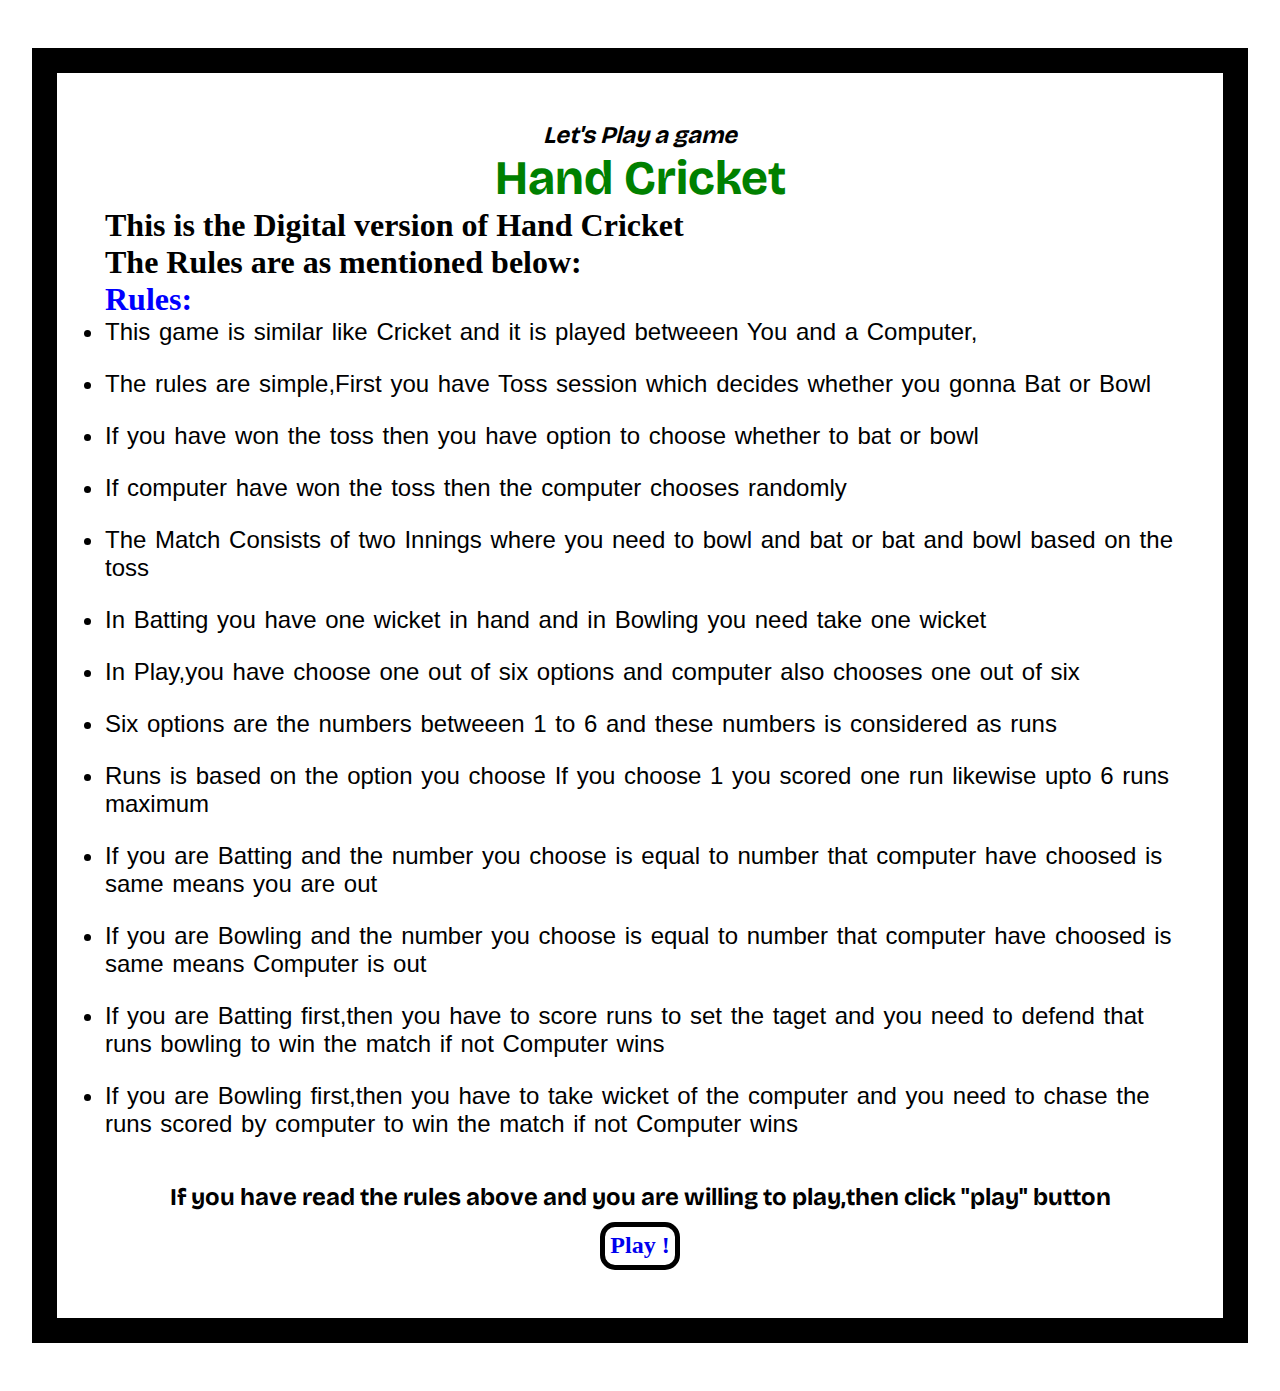
<file: index.html>
<!DOCTYPE html>
<html lang="en">
<head>
    <meta charset="UTF-8">
    <meta name="viewport" content="width=device-width, initial-scale=1.0">
    <title>Home</title>
    <link rel="stylesheet" href="home.css" type="text/css">
</head>
<body>
    <section>
        <div class="heading">
            <h3>Let's Play a game</h3>
            <h1>Hand Cricket</h1>
        </div>
        <div class="rules">
            <h3>This is the Digital version of Hand Cricket <br> The Rules are as mentioned below:</h3>
            <h4>Rules:</h4>
            <ul>
                <li>This game is similar like Cricket and it is played betweeen You and a Computer,</li>
                <li>The rules are simple,First you have Toss session which decides whether you gonna Bat or Bowl</li>
                <li>If you have won the toss then you have option to choose whether to bat or bowl</li>
                <li>If computer have won the toss then the computer chooses randomly</li>
                <li>The Match Consists of two Innings where you need to bowl and bat or bat and bowl based on the toss</li>
                <li>In Batting you have one wicket in hand and in Bowling you need take one wicket</li>
                <li>In Play,you have choose one out of six options and computer also chooses one out of six</li>
                <li>Six options are the numbers betweeen 1 to 6 and these numbers is considered as runs</li>
                <li>Runs is based on the option you choose If you choose 1 you scored one run likewise upto 6 runs maximum</li>
                <li>If you are Batting and the number you choose is equal to number that computer have choosed is same means you are out</li>
                <li>If you are Bowling and the number you choose is equal to number that computer have choosed is same means Computer is out</li>
                <li>If you are Batting first,then you have to score runs to set the taget and you need to defend that runs bowling to win the match if not Computer wins</li>
                <li>If you are Bowling first,then you have to take wicket of the computer and you need to chase the runs scored by computer to win the match if not Computer wins</li>
            </ul>
        </div>
        <div class="toplay">
            <h4>If you have read the rules above and you are willing to play,then click "play" button</h4>
                <a href="game.html">Play !</a>
        </div>
    </section>
</body>
</html>
</file>
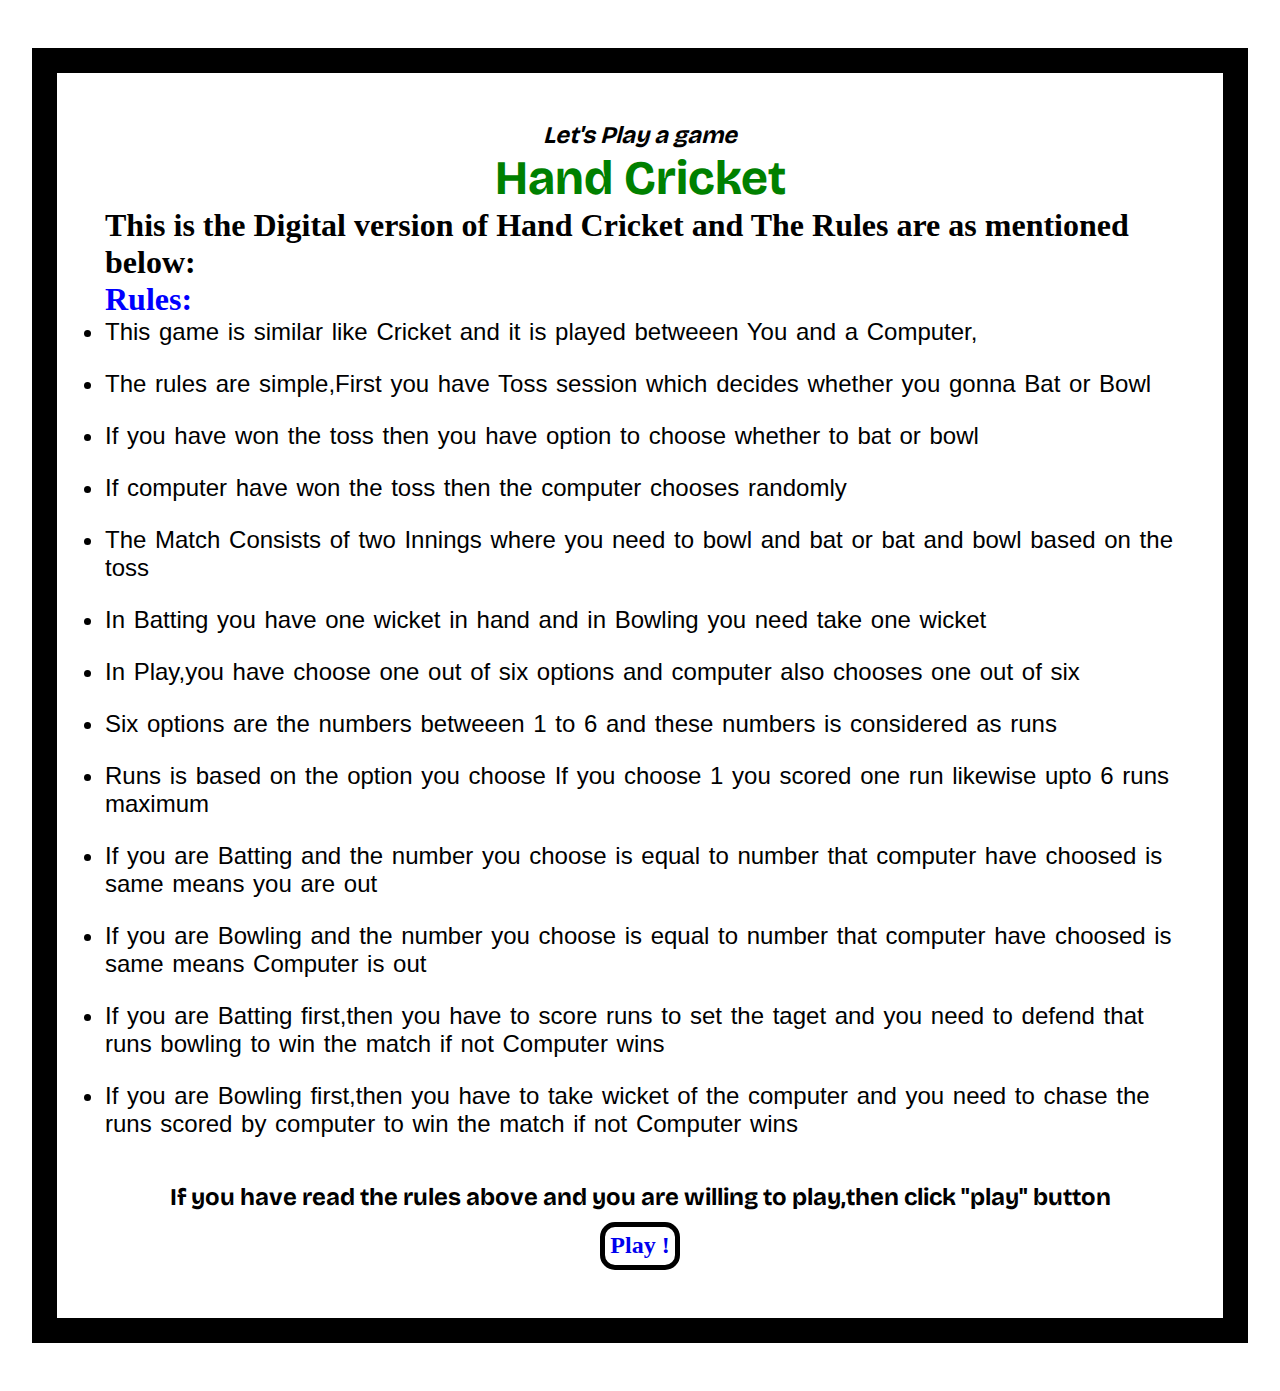
<file: home.html>
<!DOCTYPE html>
<html lang="en">
<head>
    <meta charset="UTF-8">
    <meta name="viewport" content="width=device-width, initial-scale=1.0">
    <title>Home</title>
    <link rel="stylesheet" href="home.css" type="text/css">
</head>
<body>
    <section>
        <div class="heading">
            <h3>Let's Play a game</h3>
            <h1>Hand Cricket</h1>
        </div>
        <div class="rules">
            <h3>This is the Digital version of Hand Cricket and The Rules are as mentioned below:</h3>
            <h4>Rules:</h4>
            <ul>
                <li>This game is similar like Cricket and it is played betweeen You and a Computer,</li>
                <li>The rules are simple,First you have Toss session which decides whether you gonna Bat or Bowl</li>
                <li>If you have won the toss then you have option to choose whether to bat or bowl</li>
                <li>If computer have won the toss then the computer chooses randomly</li>
                <li>The Match Consists of two Innings where you need to bowl and bat or bat and bowl based on the toss</li>
                <li>In Batting you have one wicket in hand and in Bowling you need take one wicket</li>
                <li>In Play,you have choose one out of six options and computer also chooses one out of six</li>
                <li>Six options are the numbers betweeen 1 to 6 and these numbers is considered as runs</li>
                <li>Runs is based on the option you choose If you choose 1 you scored one run likewise upto 6 runs maximum</li>
                <li>If you are Batting and the number you choose is equal to number that computer have choosed is same means you are out</li>
                <li>If you are Bowling and the number you choose is equal to number that computer have choosed is same means Computer is out</li>
                <li>If you are Batting first,then you have to score runs to set the taget and you need to defend that runs bowling to win the match if not Computer wins</li>
                <li>If you are Bowling first,then you have to take wicket of the computer and you need to chase the runs scored by computer to win the match if not Computer wins</li>
            </ul>
        </div>
        <div class="toplay">
            <h4>If you have read the rules above and you are willing to play,then click "play" button</h4>
                <a href="game.html">Play !</a>
        </div>
    </section>
</body>
</html>
</file>
<file: home.css>
@import url('https://fonts.googleapis.com/css2?family=Bebas+Neue&family=Bricolage+Grotesque:opsz,wght@10..48,500&display=swap');
*{
    margin: 0;
    padding: 0;
}
/* Placing container to center */
body{ 
    margin: 3em 2em;
    display: flex;
    align-items: center;
    justify-content: center;
    height: fit-content;
}
section{
    
    height:fit-content;
    width: auto;
    border: 25px solid black;
    padding: 3em;
}

/* Designing Heading */
.heading{
    text-align:center;
    font-family: 'Bebas Neue', sans-serif;
    font-family: 'Bricolage Grotesque', sans-serif;
}
.heading>h3{
    font-style: italic;
    font-size: 1.5em;
}
.heading>h1{
    color: green;
    font-size: 3em;
}

/* Designing Rules section */
.rules>ul{
    display: flex;
    flex-direction: column;
}
.rules>ul>li{
    margin-bottom: 1em;
    word-spacing: 2px;
    font-size: 1.5em;
    font-family: Verdana, Geneva, Tahoma, sans-serif;
}
.rules>h4{
    color: blue;
    font-size: 2em;
}
.rules>h3{
    font-size: 2em;
}
/* Designing to play part */
.toplay{
    margin-top: 2%;
    text-align: center;
}
.toplay>h4{
    font-size: 1.5em;
    font-family: 'Bebas Neue', sans-serif;
    font-family: 'Bricolage Grotesque', sans-serif;   
}
/* Designing Play Button */
.toplay>a{
    text-decoration:none;
    display: inline-block;
    padding: .5%;
    border:5px solid black;
    border-radius:15px ;
    margin-top: 1%;
    font-weight:bold;
    font-size: 1.5em;
    font-family:Georgia, 'Times New Roman', Times, serif;
    transition:0.3s;
}
.toplay>a:hover{
    background-color: black;
    color: white;
    transform: scale(1.1);
}

@media screen and (max-width:700px) {
    body{
    margin:0em;
 }
 section{
    padding: 1em;
}
.heading>h1{
    font-size: 2.7em;
}
.rules>ul>li{
    margin-left: 1em;
    font-size: 1.4em;
}
.rules>h3{
    font-size: 1.5em;
    text-align: center;
}
.rules>h4{
    color: blue;
    font-size: 1.7em;
}
.toplay>a{
    padding: .3em;
    margin-top: .5em;
}
}
</file>
